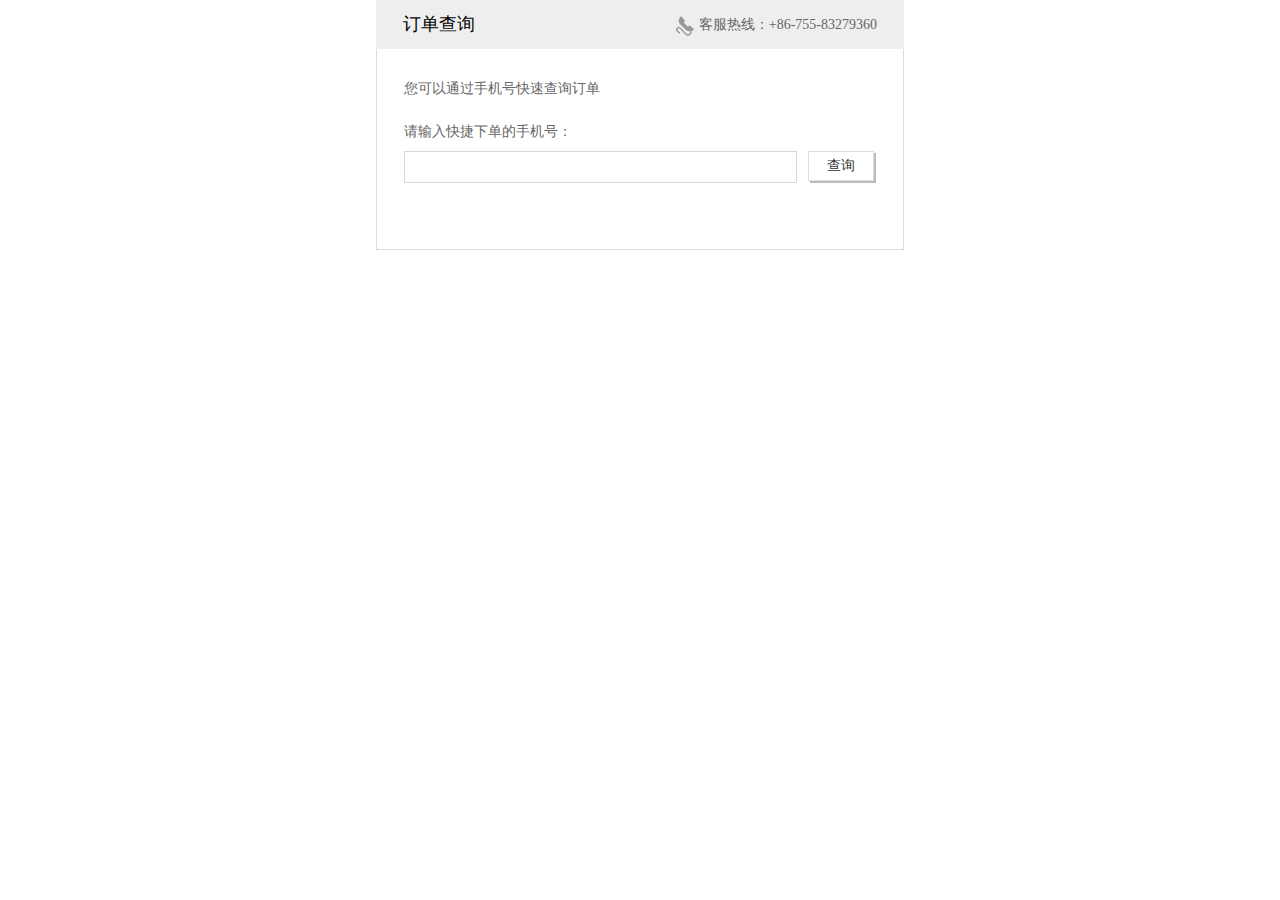
<file: query_order.html>
<!DOCTYPE html>
<html>

<head>
    <meta charset="utf-8">
    <meta http-equiv="X-UA-Compatible" content="IE=edge,chrome=1">
    <title>订单查询</title>
    <meta name="description" content="">
    <meta name="keywords" content="">
    <link rel="stylesheet" type="text/css" href="css/base.css">
    <link rel="stylesheet" type="text/css" href="css/buy.css">
</head>

<body>
    <div id="main">
        <div class="query-order">
            <form action="" method="post" id="queryOrderForm">
                <div class="qo-hd clearfix">
                    <h2 class="fl">订单查询</h2>
                    <span class="hot-line fr"><i></i>客服热线：+86-755-83279360</span>
                </div>
                <div class="qo-bd">
                    <p class="qo-tips">您可以通过手机号快速查询订单</p>
                    <label>请输入快捷下单的手机号：</label>
                    <p class="clearfix">
                        <input type="text" name="mobile" class="txt">
                        <input type="button" value="查询" class="query-btn">
                    </p>
                </div>
            </form>
        </div>
    </div>
    <script type="text/javascript" src="http://www.smartlifein.com/statics/js/jquery-1.8.3.js"></script>
    <script type="text/javascript" src="js/main.js"></script>
   
</body>

</html>
</file>
<file: css/base.css>
body,div,dl,dt,dd,ul,ol,li,h1,h2,h3,h4,h5,h6,pre,form,fieldset,input,textarea,p,blockquote,th,td{margin:0; padding:0;}
html{height: 100%;}
table{ border-collapse:collapse; border-spacing:0;}
body{font-size: 12px;color: #666;font-family: Microsoft YaHei;}
fieldset,img{border:0;}
img{vertical-align:middle;}
address,caption,cite,code,dfn,em,strong,th,var{ font-style:normal; font-weight:normal;}
ol,ul{ list-style:none;}
input{outline: none;}
h1,h2,h3,h4,h5,h6{font-weight:normal;}
h1{font-size: 28px}
h2{font-size: 24px;}
h3{font-size: 18px;}
h4{font-size: 16px;}
h5{font-size: 14px;}
h6{font-size: 12px;}
a{text-decoration: none;}
a:hover{text-decoration: underline;}
.active{color: #c10000;}
/*文字排版*/
.f12{font-size:12px;}
.f13{font-size:13px;}
.f14{font-size:14px;}
.f16{font-size:16px;}
.f18{font-size:18px;}
.fb{font-weight:bold;}
.fn{font-weight:normal;}
.t2{text-indent:2em;}
.unl{ text-decoration:underline;}
.no-unl{ text-decoration:none;}
/*定位*/
.tl{ text-align:left;}
.tc{ text-align:center;}
.tr{ text-align:right;}
.bc{ margin-left:auto; margin-right:auto;}
.fl{ float:left;}
.fr{ float:right;}
.clearfix:after{ content:'.'; display:block; clear:both; visibility:hidden; height:0;}
.clearfix{zoom:1;}
.vm{vertical-align:middle;}
.pr{ position:relative;}
.pa{ position:absolute;}
.zoom{zoom:1;}
.hidden{ visibility:hidden;}
.dn{display:none;}
.db{display:block;}
/*边距*/
.m10{margin:10px;}
.m15{margin:15px;}
.m30{margin:30px;}
.mt5{margin-top:5px;}
.mt10{margin-top:10px;}
.mt15{margin-top:15px;}
.mt20{margin-top:20px;}
.mt25{margin-top:25px;}
.mt30{margin-top:30px;}
.mt35{margin-top:35px;}
.mt40{margin-top:40px;}
.mt45{margin-top:45px;}
.mt50{margin-top:50px;}
.mb5{margin-bottom:5px;}
.mb10{margin-bottom:10px;}
.mb15{margin-bottom:15px;}
.mb20{margin-bottom:20px;}
.mb25{margin-bottom:25px;}
.mb30{margin-bottom:30px;}
.mb35{margin-bottom:35px;}
.mb40{margin-bottom:40px;}
.mb45{margin-bottom:45px;}
.mb50{margin-bottom:50px;}
.ml5{margin-left:5px;}
.ml10{margin-left:10px;}
.ml15{margin-left:15px;}
.ml20{margin-left:20px;}
.ml25{margin-left:25px;}
.ml30{margin-left:30px;}
.ml35{margin-left:35px;}
.ml40{margin-left:40px;}
.ml45{margin-left:45px;}
.ml50{margin-left:50px;}
.mr5{margin-right:5px;}
.mr10{margin-right:10px;}
.mr15{margin-right:15px;}
.mr20{margin-right:20px;}
.mr25{margin-right:25px;}
.mr30{margin-right:30px;}
.mr35{margin-right:35px;}
.mr40{margin-right:40px;}
.mr45{margin-right:45px;}
.mr50{margin-right:50px;}
.mr100{margin-right: 100px;}
.p10{padding:10px;}
.p15{padding:15px;}
.p30{padding:30px;}
.pt5{padding-top:5px;}
.pt10{padding-top:10px;}
.pt15{padding-top:15px;}
.pt20{padding-top:20px;}
.pt25{padding-top:25px;}
.pt30{padding-top:30px;}
.pt35{padding-top:35px;}
.pt40{padding-top:40px;}
.pt45{padding-top:45px;}
.pt50{padding-top:50px;}
.pb5{padding-bottom:5px;}
.pb10{padding-bottom:10px;}
.pb15{padding-bottom:15px;}
.pb20{padding-bottom:20px;}
.pb25{padding-bottom:25px;}
.pb30{padding-bottom:30px;}
.pb35{padding-bottom:35px;}
.pb40{padding-bottom:40px;}
.pb45{padding-bottom:45px;}
.pb50{padding-bottom:50px;}
.pl5{padding-left:5px;}
.pl10{padding-left:10px;}
.pl15{padding-left:15px;}
.pl20{padding-left:20px;}
.pl25{padding-left:25px;}
.pl30{padding-left:30px;}
.pl35{padding-left:35px;}
.pl40{padding-left:40px;}
.pl45{padding-left:45px;}
.pl50{padding-left:50px;}
.pr5{padding-right:5px;}
.pr10{padding-right:10px;}
.pr15{padding-right:15px;}
.pr20{padding-right:20px;}
.pr25{padding-right:25px;}
.pr30{padding-right:30px;}
.pr35{padding-right:35px;}
.pr40{padding-right:40px;}
.pr45{padding-right:45px;}
.pr50{padding-right:50px;}
</file>
<file: css/buy.css>
@charset "UTF-8";
body{font-family: simsun;color:#666;font-size: 12px;background: #fff;}
.c999{color:#999;}
.c666{color:#666;}
.red{color:#e4393c;}
.lh12{line-height: 12px;}
.lh24{line-height: 24px;}
.mt23{margin-top: 23px;}
.wrapper{width:1000px;margin-left: auto;margin-right: auto;}

.header{
	height: 72px;
	border-bottom: 1px solid #ccc;
}
.header-left h2{
	font:24px/62px microsoft Yahei;
	color:#333;
}
.header-right{
	margin-top: 17px;
}

.shopping-service li{
	float: left;
	background: url(../images/ico_service.png) 0 0 no-repeat;
	height:38px;
	padding-left: 45px;
	font-family: microsoft Yahei;
	margin-left: 20px;

}
.shopping-service .s1{
	background-position: 0 0;

}
.shopping-service .s2{
	background-position: 0 -38px;
	
}
.shopping-service .s3{
	background-position:  0 -76px;
	
}
.shopping-service .s4{
	background-position: 0 -114px;
	
}
.shopping-service li h3{
	font-size: 14px;
	line-height: 18px;
	color:#666;
}
.shopping-service li p{
	line-height: 16px;
	color:#b2b2b2;
}

.product-hd{
	text-align: right;
	border-bottom: 1px solid #dfdfdf;
}

.product-hd h1{
	font:16px/56px microsoft Yahei;
	color:#333;
}
.product-hd p{
	color:#999;
	line-height: 56px;
}
.product-hd p strong{
    color:#666;
}
.preview img{width:350px;}


.choose-wrap{
	width:600px;
	border-top: 1px dashed #e0e0e0;
	margin-top: 37px;
}
.choose-wrap dl{
	overflow: hidden;
	padding-left: 27px;
}

.choose-wrap dt,.choose-wrap dd{
	float: left;
}
.choose-wrap dt{
	width:60px;
	margin-right: 15px;
	line-height: 28px;

}
.choose-wrap dd{
	width:498px;
}
.choose-wrap a{
	text-decoration: none;
}
.choose-wrap dd .item{
	float: left;
	border:1px solid #ccc;
	padding:6px 8px;
	margin: 2px 8px 2px 0;
	color:#666;
}
.choose-wrap dd .item:hover{
	color:#e4393c;
	border:2px solid #e4393c;
	padding:5px 7px;
}
.choose-wrap dd .item.selected{
	padding:5px 7px;
	border:2px solid #e4393c;
	background: url(../images/ico_selected.png) right bottom no-repeat;
}
.choose-version{
	margin-bottom: 7px;
}
.choose-wrap .product-price dt{
	line-height: 46px;
}
.price{
	font:bold 18px/46px microsoft Yahei;
	color:#e4393c;
}
.choose-btns dt{
	line-height: 36px;
}


.choose-amount {
    width: 49px;
    height: 34px;
    overflow: hidden;
    border: 1px solid #ccc;
    position: relative;
}

.choose-amount a {
    display: block;
    width: 15px;
    text-align: center;
    height: 17px;
    line-height: 17px;
    overflow: hidden;
    background: #f1f1f1;
    color: #666;
    position: absolute;
    right: -1px;
    border: 1px solid #ccc
}

.choose-amount input {
    display: block;
    width: 31px;
    height: 32px;
    line-height: 32px;
    position: absolute;
    top: 1px;
    left: 0;
    border: none;
    border: 0;
    text-align: center;
    background: #fff;
}

.choose-amount a.btn-reduce {
    bottom: -1px
}

.choose-amount a.disabled {
    color: #ccc;
    cursor: not-allowed
}

.choose-amount a.btn-add {
    top: -1px
}

#choose-amount .wrap-input {
    position: relative;
    width: 36px;
    padding: 0 18px
}

#choose-amount .wrap-input a {
    position: absolute;
    top: 3px;
    width: 15px;
    height: 15px;
    overflow: hidden;
    line-height: 50px
}

#choose-amount .btn-reduce {
    left: 0;
    background-position: -216px -190px
}

#choose-amount .btn-add {
    right: 0;
    background-position: -232px -190px
}

#choose-amount .btn-reduce:hover {
    background-position: -216px -206px
}

#choose-amount .btn-add:hover {
    background-position: -232px -206px
}

#choose-amount .text {
    width: 30px;
    height: 16px;
    border: 1px solid #ccc;
    padding: 2px;
    text-align: center
}

#choose-color .dt {
    margin-top: 10px
}

.form-title {
    font:bold 14px/20px microsoft Yahei;
    padding-top: 23px;
    color: #333;
}
.form-title span,.invoice-title span{
    font:12px/12px simsun;
    color:#666;
}
.invoice-title{
      font:bold 14px/20px microsoft Yahei;
      color:#333;    
}


.form-title .title-tips{
    color:#999;
}

.form-group {
    margin: 20px 0;
    line-height: 28px;
    vertical-align: top;
}

.form-group.mb10 {
    margin-bottom: 10px;
}

.control-label,
.form-control {
    float: left;
    display: inline;
}
.form-control{
    position: relative;
}

.xin {
    color: #ca0000;
    font-size: 14px;
    margin-right: 6px;
    font-weight: normal;
    font-style:normal;
}

.control-label {
    font-size: 12px;
    line-height: 28px;
    color: #666;
    width: 100px;
    text-align: right;
    margin-right: 12px;
}

.txt {
    width: 212px;
    height: 28px;
    line-height: 28px\9;
    font-size: 12px;
    padding:0 8px;
    float: left;
    border: 1px solid #d7d7d7;
    background: #fff;
    color: #666;
    outline: none;
}

.txt23,
.txt23 {
    width: 23px;
}

.txt38,
.txt38 {
    width: 38px;
}

.txt88,
.txt88 {
    width: 88px;
}

.txt98,
.txt98 {
    width: 98px;
}

.txt118,
.txt118 {
    width: 118px;
}

.txt128,
.txt128 {
    width: 118px;
}


.txt160 {
    width: 160px;
}
.txt162 {
    width: 162px;
}

.txt198,
.txt198 {
    width: 198px;
}

.txt398,
.txt398 {
    width: 398px;
}

.txt438,
.txt438 {
    width: 438px;
}

.txt448,
.txt448 {
    width: 448px;
}

.txt.h111{
    height: 111px;
}
.form-control textarea{
    width: 328px;
    height:97px;
    line-height:16px;
    font-size: 12px;
    float: left;
    border: 1px solid #d7d7d7;
    background: #fff;
    color: #666;
    outline: none;
    resize: none;
    line-height: 16px;
    padding:7px 6px;
}
.form-control textarea.h68{
    height: 68px;
}

.btn-red,.btn-grey {
    display: inline-block;
    width: 200px;
    margin-bottom: 0;
    font-weight: 400;
    line-height:36px;
    text-align: center;
    white-space: nowrap;
    vertical-align: middle;
    -ms-touch-action: manipulation;
    touch-action: manipulation;
    cursor: pointer;
    -webkit-user-select: none;
    -moz-user-select: none;
    -ms-user-select: none;
    user-select: none;
    background-image: none;
    border: 1px solid transparent;
    background: #e4393c;
    color: #fff;
    font-size: 16px;
    font-family: Microsoft Yahei;
}
.btn-grey{
    background: #c7c7c7;
}
.form-section,.btline{
    border-top: 1px solid #dfdfdf;
}

.getcode{
    width:102px;
    height: 30px;
    background: #929292;
    font-size: 12px;
    color:#fff;
    outline: none;
    line-height: 30px;
    text-align: center;
    border:none;
    float: left;
}

.u-radio{
    float: left;
    border:1px solid #ccc;
    line-height:12px;
    height: 26px;
    line-height: 26px;
    width:62px;
    margin-right: 10px;
    color:#666;
    text-align: center;
    cursor:pointer;
}
.u-radio.selected{
    height: 24px;
    line-height: 24px;
    border:2px solid #e4393c;
    color:#e4393c;
    background: url(../images/ico_selected.png) right bottom no-repeat;
}
.paytype{overflow: hidden;}
.paytype .u-radio{width:90px;height: 30px;line-height: 30px;}
.paytype .u-radio.selected{
    height: 28px;
    line-height: 28px;
}

.invoice{
    margin-left: 112px;
}
.invoice .control-label{
    margin-left: 0;
    width:auto;
}

.invoice-con h3{
    font:bold 14px/32px microsoft Yahei;
    width:300px;
    color:#666;
    border-bottom: 1px solid #dcdcdc;
}
.invoice-con h4{
    font:14px/34px microsoft Yahei;
    color:#666;
    margin-top: 7px;
}

.invoice-type label{
    display: block;
    line-height: 29px;
}
.invoice-type input,.invoice-type span{
    display: inline-block;
    vertical-align: middle;
    color:#999;
}
.invoice-type input{
    margin-right: 8px;
}

.btn-box{
    padding-bottom: 61px;
}



/*footer*/
/*footer底部*/
.footer{ border-top:1px #ccc solid; border-bottom: 1px #ccc solid; padding: 10px 0px; background:#F1F1F1;}
.foot{width:1000px; margin:0 auto; overflow: hidden;}
.foot ul{ list-style: none;}
.foot ul li{ float: left; padding: 10px;}
.foot ul li p{ line-height: 30px;}
.blue_color a{color:#005fad !important;}
.blue_color a:hover{ text-decoration: underline;}
.foot ul li p a{text-align: center; margin: 0px 3px;font:14px/24px "宋体";color: #333333; }
.foot ul li p a:hover{color: #cc0000;}
.foot ul li p span{ margin:0px 10px;font:14px/30px "宋体";color: #333333;}
.app-more{ position: absolute; right: 0px; top:0px; display:block;width:45px; height:36px;font:12px/36px "宋体"; color: #999999 !important; background:url("../images/app_more_19.jpg") 25px center no-repeat;}
.g-footer-record{text-align:center; height:36px; line-height:36px; margin-bottom: 15px;background: #F1F1F1;border-top: 1px solid #ccc;font-family: arial,"Hiragino Sans GB","Microsoft YaHei","simsun";padding-top: 15px;}
.g-footer-record  a{color:#333;}

/*支付成功失败页面*/
.payment-content{padding:130px 0 130px 244px;overflow: hidden;}
.payment-content h2{
    font:22px/33px Microsoft Yahei;
    color:#333;
    background: url(../images/ico_service.png) 0 0 no-repeat;
    display:inline-block;
    padding-left: 48px;
    margin-bottom: 3px;
}
.payment-content .success{
    background-position: 0 -114px;
}
.payment-content .fail{
    background-position: 0 -147px;
}
.payment-content p{
    line-height: 23px;
    padding-left: 50px;
    text-align: left;

}

/*订单确认*/
.u-title{
    font:bold 14px/14px microsoft Yahei;
    color:#333;

}

.order-info .u-title{
    font-size: 16px;
}
.order-info .order-option{
    line-height: 28px;
}
.order-info .price-num{
    line-height: 34px;
    margin-top: 12px;
}
.order-info .price{
    line-height:18px;
}
.receiver-info,.order-pay{
    padding-left: 21px;
}
.receiver-info{
    padding-top: 26px;
}

.receiver-info p{
    font-size: 12px;
    line-height: 38px;
    color:#999;
}
.receiver-info p span{
    color:#666;
}
.order-pay h3{
    line-height: 28px;
    margin-right: 10px;
}

/*查询详情*/
.grey-bg{
    background: #f5f5f5;
}
.white-box{
    background: #fff;

}
.query-hd{
    height: 59px;
    line-height: 59px;
    font-weight: bold;
    padding-left: 20px;
}
.query-hd span{
    color:#e4393c;
}

.query-detail{
    padding:21px 26px 0 20px;
}

.order-name li{
    float: left;
    font-size: 12px;
    line-height: 13px;
    border-right: 1px solid #dcdcdc;
    padding:0 23px 0 20px;
    color:#333;
    text-align: center;
}
.order-name li.noborder{
    border-right:none;
}
.order-name li a{color:#333;display:block;padding-bottom: 2px;}
.order-name li a:hover{text-decoration: none;}
.order-name li.active{
    font-weight: bold;
    color:#e4393c;
}
.order-name li.active a{
    color:#e4393c;
    border-bottom: 2px solid #e4393c;
}

.detail-hd{
    background: #f5f5f5;
    height: 32px;
    line-height: 32px;
    font-weight: bold;
    padding-left: 15px;
}
.express-con{
    padding:22px 0 23px 21px;
}
.express-con p{
    line-height: 20px;
}
.order-detail .receiver-info{
    padding-top: 6px;
}
.buy-time{line-height: 45px;}
.query-order{
    width: 528px;
    margin:0 auto;
}

.query-order .qo-hd{
    background: #eee;
    height: 49px;
    line-height: 49px;
    padding:0 27px;
}
.query-order .qo-hd h2{
    font:18px/49px Microsoft Yahei;
    color:#000;
}
.query-order .qo-hd .hot-line{
    font-size: 14px;
}
.query-order .qo-hd i{
    display: inline-block;
    background: url(../images/ico_service.png) 0 -180px no-repeat;
    width:18px;
    height: 20px;
    vertical-align: middle;
    margin-right: 5px;

}
.qo-bd{
    border:1px solid #dcdcdc;
    border-top: none;
    font-size: 14px;
    padding:0 0 66px 27px;
}
.qo-bd .qo-tips{
    line-height: 48px;
    padding-top: 16px;
}
.qo-bd label{
    line-height: 38px;
}
.qo-bd .txt{
    width:375px;
    height: 30px; 
    line-height: 30px\9;
    margin-right: 11px;
}
.qo-bd .txt:focus{
    border-color:#e4393c;
}
.qo-bd .query-btn{
    width:66px;
    height: 30px;
    background: #fff;
    border:1px solid #dcdcdc;
    float: left;
    box-shadow: 2px 2px 0 #bbb;
    font-size: 14px;
    color:#333;
}

.qo-bd .query-btn:hover{
    background: #eee;
}

.nopass,.codemsg{color:#e4393c;margin-left: 10px;float: left;}
.invoice .nopass{line-height: 30px;}

/*订单查询*/
#order-query{
    position: fixed;
    background: #169bd5;
    width:75px;
    height: 20px;
    right:0;
    top:50%;
    font:12px/20px microsoft Yahei;
    color:#fff;
    text-align: center;
    cursor: pointer;

}
</file>
